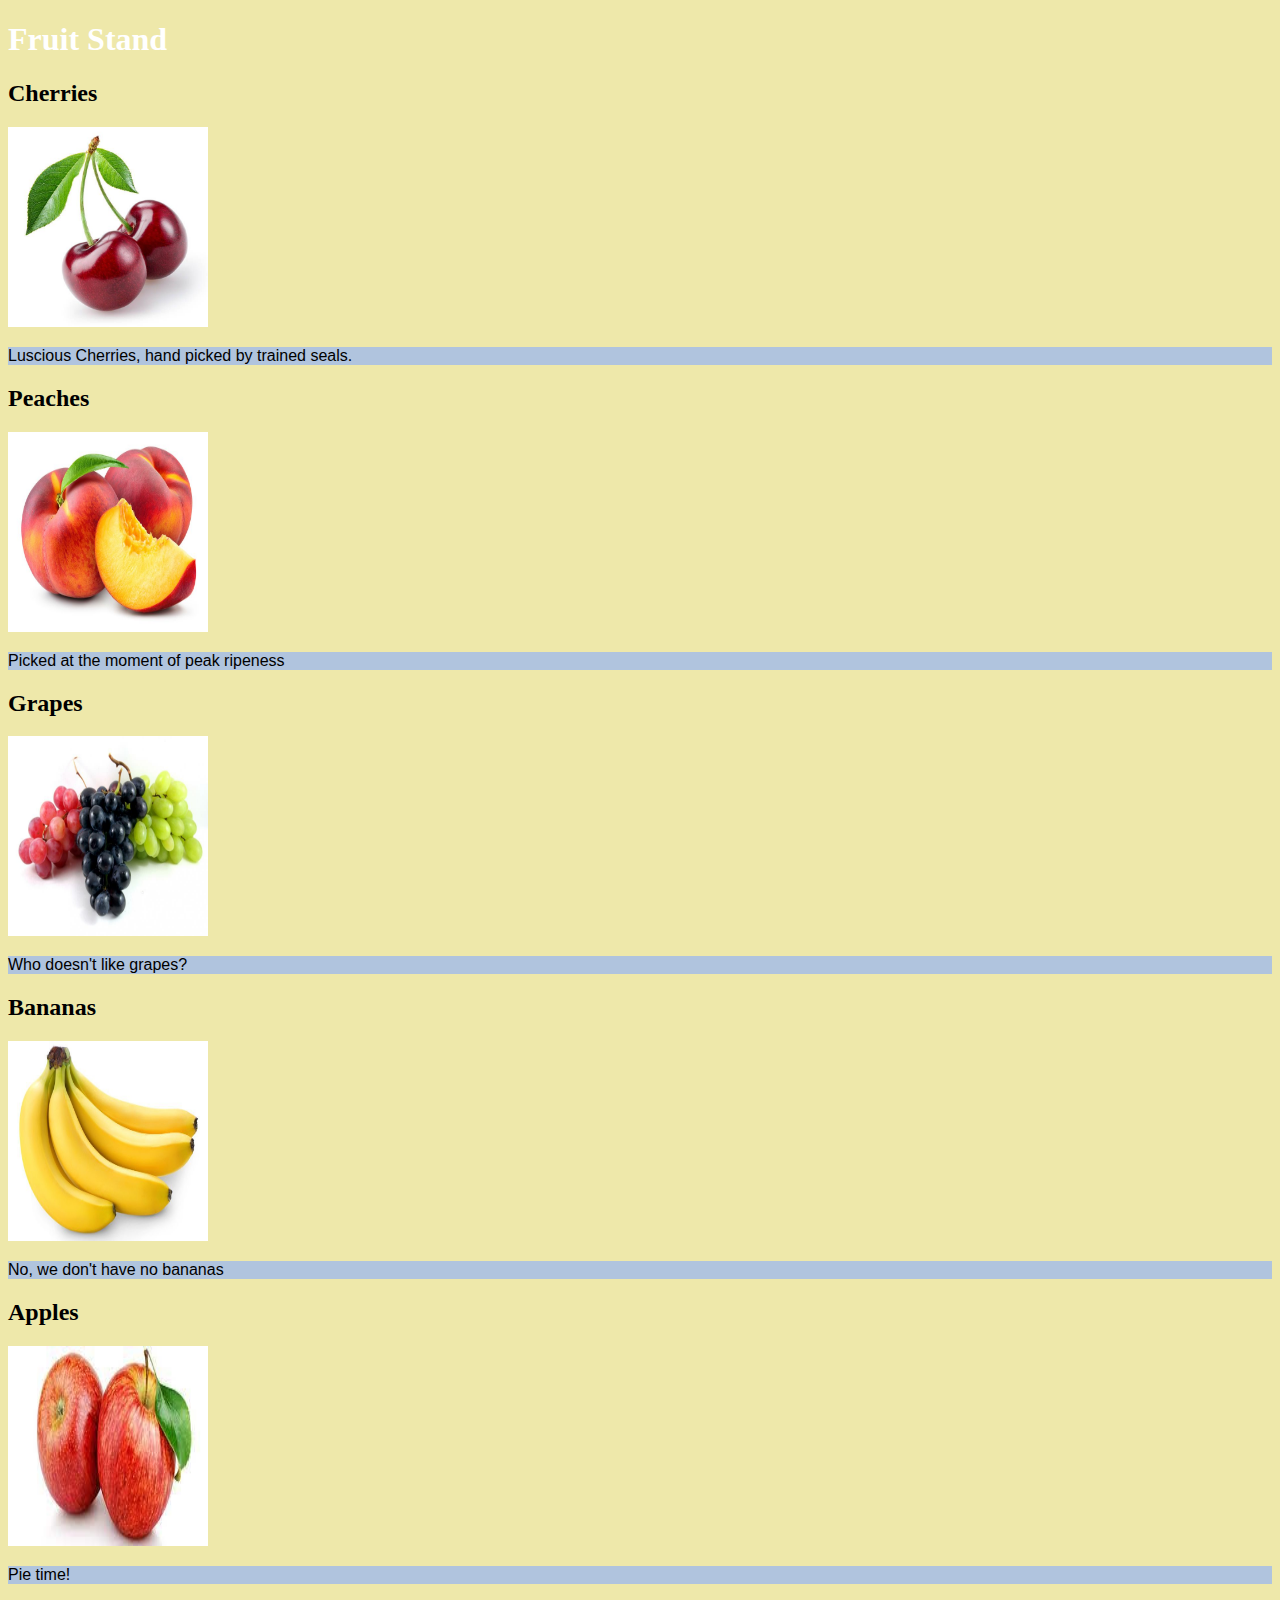
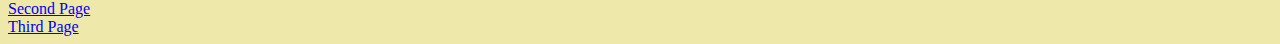
<file: index.html>
<!DOCTYPE html>
<html>
    <head>
        <title>Fruit Stand</title>
        <link rel="stylesheet" type= "text/css" href= "style.css">
    </head>
    <body>
        <h1> Fruit Stand </h1>
        <h2> Cherries </h2>
        <img src = "images/cherries.jpg" width=200 height=200> 
        <p> Luscious Cherries, hand picked by trained seals. </p>
        <h2>Peaches </h2>
        <img src = "images/peaches.jpg" width=200 height=200>
        <p> Picked at the moment of peak ripeness </p>
        <h2> Grapes </h2>
        <img src= "images/grapes.jpg" width=200 height=200>
        <p> Who doesn't like grapes? </p>
        <h2> Bananas </h2>
        <img src= "images/bananas.jpg" width=200 height=200>
        <p> No, we don't have no bananas </p>
        <h2> Apples </h2>
        <img src= "images/apples.jpg" width=200 height=200>
        <p> Pie time! </p>
        <a href="docs/second.html" target= "_blank"> Second Page </a> <br>
         <a href="docs/third.html" target= "_blank"> Third Page </a> <br>
           </body> 
</html>
</file>
<file: style.css>
body{background-color:palegoldenrod}
p{background-color: #b0c4de; font-family:arial}
h1 {color:white}
</file>
